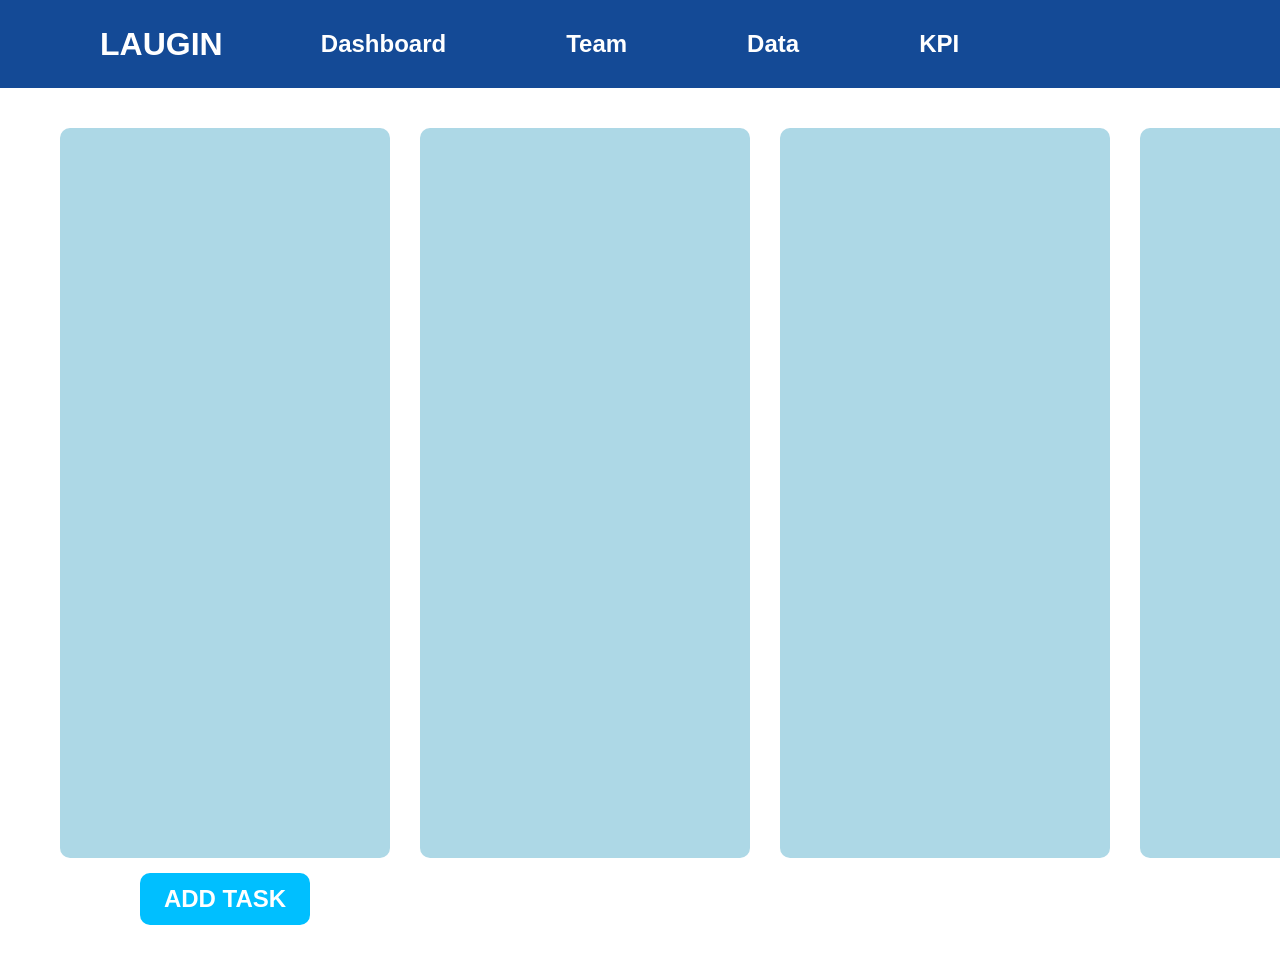
<file: laugin-project-planner/src/main/resources/index.html>
<!DOCTYPE html>
<html lang="en">
<head>
  <meta charset="UTF-8">
  <meta name="viewport" content="width=device-width, initial-scale=1.0">
  <title>Dashboard</title>
  <link rel="stylesheet" href="style.css">
</head>

<body>
<nav class="navbar">
  <h1 class="logo">LAUGIN</h1>
    <ul>
      <li><a href="index.html">Dashboard</a></li>
      <li><a href="">Team</a></li>
     <li><a href="">Data</a></li>
     <li><a href="">KPI</a></li>
    </ul>
</nav>

<div class="status"></div>

<div class="container-wrapper">
    <div class="container-column">
        <div id="task-container" class="container"></div>
        <button id="addtask" class="addtask">ADD TASK</button>
    </div>
    
    <div class="container-column">
        <div id="review-container" class="container"></div>
    </div>
    
    <div class="container-column">
        <div id="progress-container" class="container"></div>
    </div>
    
    <div class="container-column">
        <div id="billing-container" class="container"></div>
    </div>
</div>

<div id="task-form-modal" class="modal" style="display: none;">

  <div class="modal-content">
    <h2>Create Task</h2>
      <label>Task Title:</label>
        <input type="text" id="task-title">
        <label>Name:</label>
        <input type="text" id="task-name">
      <label>Date (Creation):</label>
    
<input type="date" id="task-date">
    
  <label>Caldera:</label>
    <select id="task-caldera">
      <option value="none">None</option>
      <option value="yes">Yes</option>
      <option value="no">No</option>
    </select>

  <label>If Caldera, Warranty:</label>
<select id="task-warranty">
<option value="none">None</option>
<option value="yes">Yes</option>
<option value="no">No</option>
</select>
<label>Social Security Number:</label>
<input type="text" id="task-ssn">
<label>Phone Number:</label>
<input type="tel" id="task-phone">
<label>Address:</label>
<input type="text" id="task-address">
<label>Email:</label>
<input type="email" id="task-email">
<label>Estimated Time:</label>
<input type="text" id="task-est-time">
<label>To be done by:</label>
<input type="date" id="task-due-date">
<label>Description of the problem:</label>
<textarea id="task-desc" rows="5"></textarea>
<button id="submit-task">Create Task</button>
<button id="close-form">Cancel</button>
</div>
</div>

<div id="task-detail-modal" class="modal" style="display: none;">

  <div class="modal-content">
  <h2>Task Details</h2>
    <p><strong>Task Title:</strong> <span id="detail-title"></span></p>
    <p><strong>Name:</strong> <span id="detail-name"></span></p>
    <p><strong>Date Created:</strong> <span id="detail-date"></span></p>
    <p><strong>Caldera:</strong> <span id="detail-caldera"></span></p>
    <p><strong>Warranty:</strong> <span id="detail-warranty"></span></p>
    <p><strong>Social Security Number:</strong> <span id="detail-ssn"></span></p>
    <p><strong>Phone Number:</strong> <span id="detail-phone"></span></p>
    <p><strong>Address:</strong> <span id="detail-address"></span></p>
    <p><strong>Email:</strong> <span id="detail-email"></span></p>
    <p><strong>Estimated Time:</strong> <span id="detail-est-time"></span></p>
    <p><strong>Due Date:</strong> <span id="detail-due-date"></span></p>
    <p><strong>Description:</strong> <span id="detail-desc"></span></p>

    <button id="close-detail">Close</button>
    <button id="edit-task">Edit</button>
    <button id="delete-task">Delete</button>
    <button id="move-to-review">Move to Review</button>
  </div>
</div>

<script src="script.js"></script>
</body>
</html>
</file>
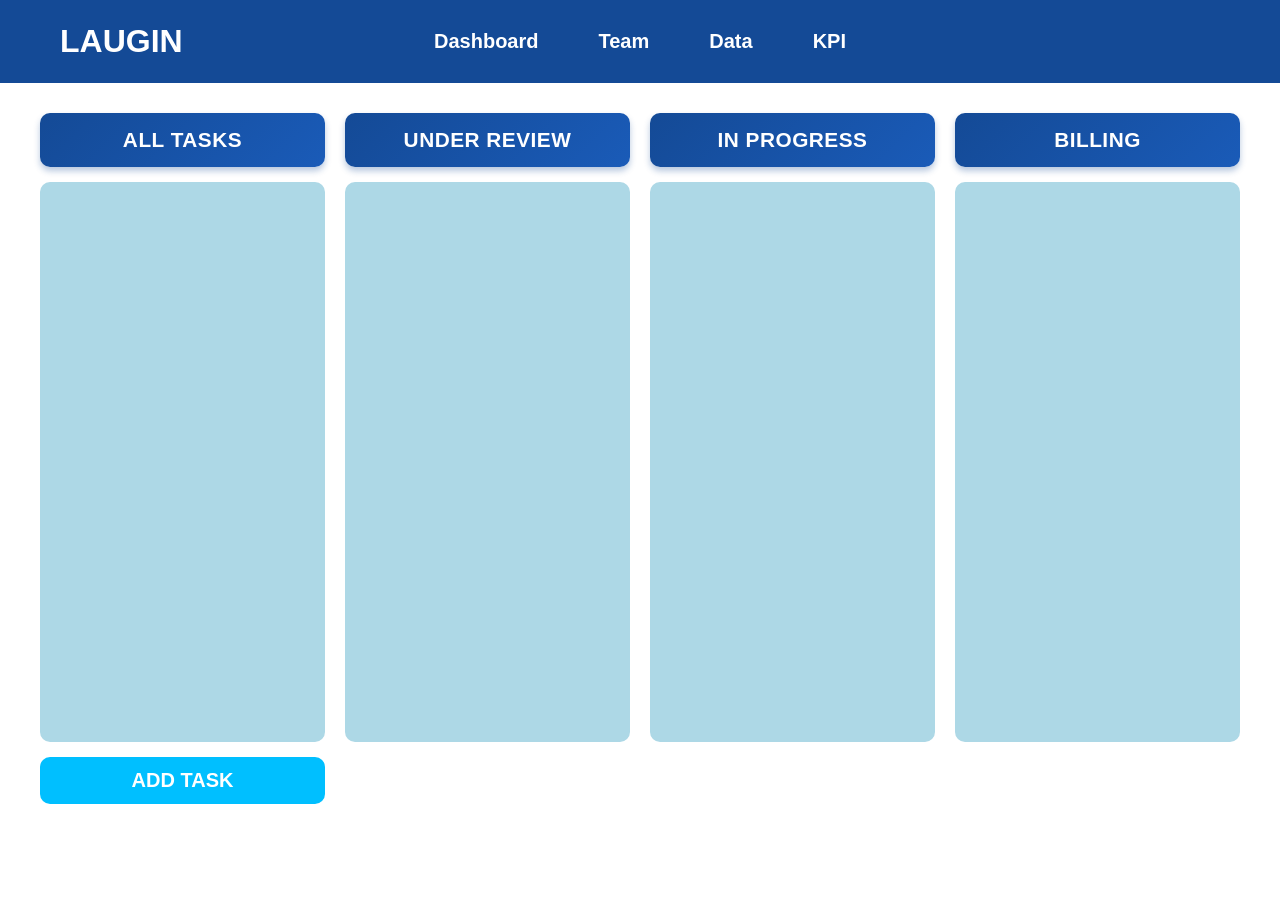
<file: laugin-project-planner/src/main/resources/src/main/resources/static/index.html>
<!DOCTYPE html>
<html lang="en">
<head>
  <meta charset="UTF-8" />
  <meta name="viewport" content="width=device-width, initial-scale=1.0" />
  <title>Dashboard</title>
  <link rel="stylesheet" href="style.css" />
</head>
<body>
  <nav class="navbar">
    <h1 class="logo">LAUGIN</h1>
    <ul>
      <li><a href="index.html">Dashboard</a></li>
      <li><a href="">Team</a></li>
      <li><a href="">Data</a></li>
      <li><a href="">KPI</a></li>
    </ul>
  </nav>

  <div class="status"></div>

  <div class="container-wrapper">
    <div class="container-column">
      <div class="column-header">All Tasks</div>
      <div id="task-container" class="container"></div>
      <button id="addtask" class="addtask">ADD TASK</button>
    </div>

    <div class="container-column">
      <div class="column-header">Under Review</div>
      <div id="review-container" class="container"></div>
    </div>

    <div class="container-column">
      <div class="column-header">In Progress</div>
      <div id="progress-container" class="container"></div>
    </div>

    <div class="container-column">
      <div class="column-header">Billing</div>
      <div id="billing-container" class="container"></div>
    </div>
  </div>

  <div id="task-form-modal" class="modal" style="display: none;">
    <div class="modal-content">
      <h2>Create Task</h2>

      <label>Task Title:</label>
      <input type="text" id="task-title" />

      <label>Name:</label>
      <input type="text" id="task-name" />

      <label>Date (Creation):</label>
      <input type="date" id="task-date" />

      <label>Caldera:</label>
      <select id="task-caldera">
        <option value="none">None</option>
        <option value="yes">Yes</option>
        <option value="no">No</option>
      </select>

      <label>If Caldera, Warranty:</label>
      <select id="task-warranty">
        <option value="none">None</option>
        <option value="yes">Yes</option>
        <option value="no">No</option>
      </select>

      <label>Social Security Number:</label>
      <input type="text" id="task-ssn" />

      <label>Phone Number:</label>
      <input type="tel" id="task-phone" />

      <label>Address:</label>
      <input type="text" id="task-address" />

      <label>Email:</label>
      <input type="email" id="task-email" />

      <label>Estimated Time In Hours:</label>
      <input type="text" id="task-est-time" />

      <label>To be done by:</label>
      <input type="date" id="task-due-date" />

      <label>Description of the problem:</label>
      <textarea id="task-desc" rows="5"></textarea>

      <button id="submit-task">Create Task</button>
      <button id="close-form">Cancel</button>
    </div>
  </div>

  <div id="task-detail-modal" class="modal" style="display: none;">
    <div class="modal-content">
      <h2>Task Details</h2>

      <p><strong>Task Title:</strong> <span id="detail-title"></span></p>
      <p><strong>Name:</strong> <span id="detail-name"></span></p>
      <p><strong>Date Created:</strong> <span id="detail-date"></span></p>
      <p><strong>Caldera:</strong> <span id="detail-caldera"></span></p>
      <p><strong>Warranty:</strong> <span id="detail-warranty"></span></p>
      <p><strong>Social Security Number:</strong> <span id="detail-ssn"></span></p>
      <p><strong>Phone Number:</strong> <span id="detail-phone"></span></p>
      <p><strong>Address:</strong> <span id="detail-address"></span></p>
      <p><strong>Email:</strong> <span id="detail-email"></span></p>
      <p><strong>Estimated Time:</strong> <span id="detail-est-time"></span></p>
      <p><strong>Due Date:</strong> <span id="detail-due-date"></span></p>
      <p><strong>Description:</strong> <span id="detail-desc"></span></p>

      <button id="close-detail">Close</button>
      <button id="edit-task">Edit</button>
      <button id="delete-task">Delete</button>
      <button id="move-to-review">Move to Review</button>
      <button id="move-to-in-progress">Move To In Progress</button>
      <button id="move-to-billing">Move To Billing</button>

    </div>
  </div>

  <script src="script.js"></script>
</body>
</html>
</file>
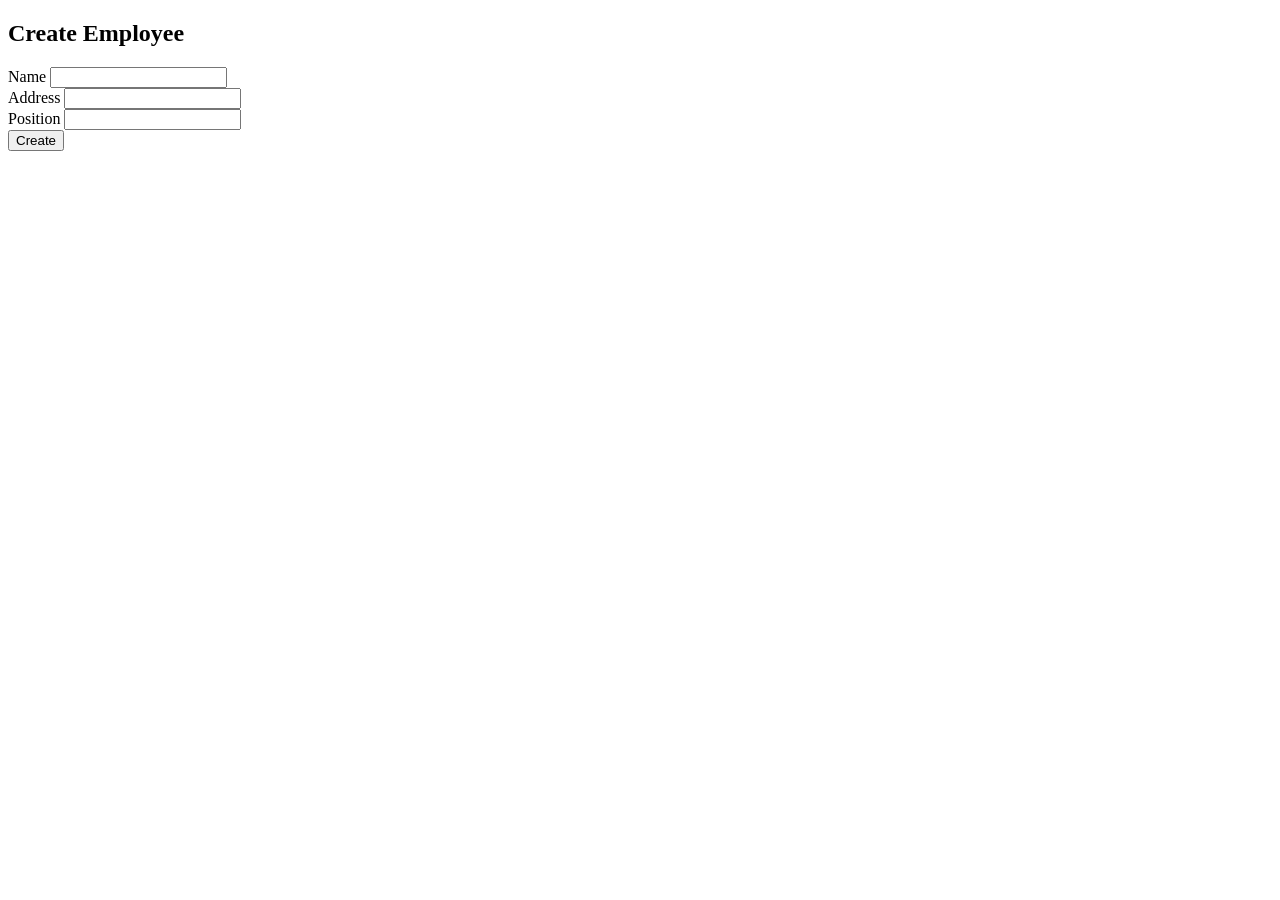
<file: laugin-project-planner/src/main/resources/static/projectForm.html>
<!DOCTYPE html>
<html lang="en">
<head><meta charset="UTF-8"><title>Create Employee (Minimal)</title></head>
<body>
<h2>Create Employee</h2>
<form action="/projects/create" method="post">
    <div>
        <label for="name">Name</label>
        <input id="name" name="name">
    </div>
    <div>
        <label for="address">Address</label>
        <input id="address" name="address">
    </div>
    <div>
        <label for="phoneNum">Position</label>
        <input id="phoneNum" name="phoneNum">
    </div>
    <button type="submit">Create</button>
</form>
</body>
</html>
</file>
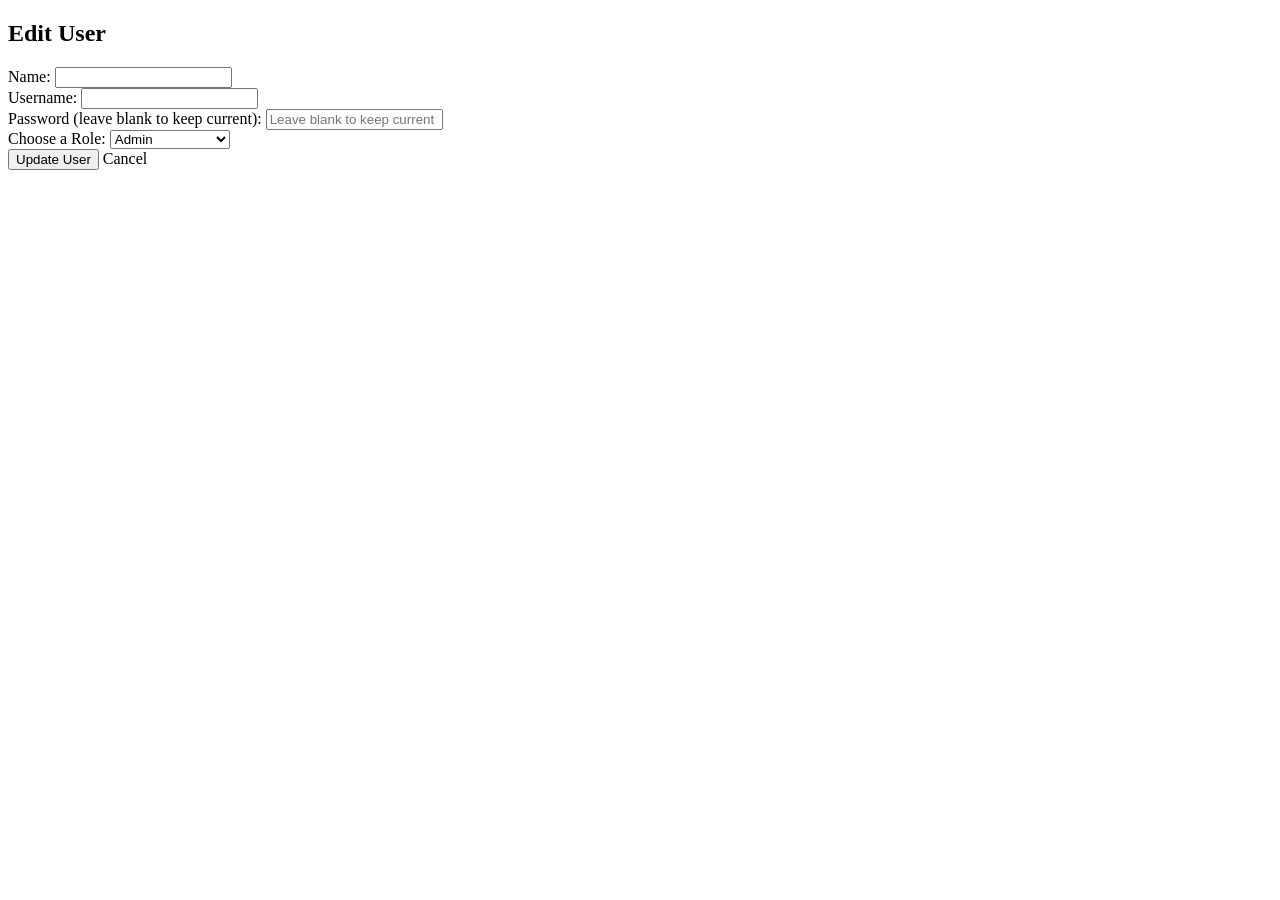
<file: laugin-project-planner/src/main/resources/templates/edit-user.html>
<!DOCTYPE html>
<html xmlns:th="http://www.thymeleaf.org" lang="eng">
<head>
    <meta charset="UTF-8">
    <meta name="viewport" content="width=device-width, initial-scale=1.0">
    <meta name="_csrf" th:content="${_csrf.token}">
    <meta name="_csrf_header" th:content="${_csrf.headerName}">
    <title>Edit User</title>
    <link rel="stylesheet" th:href="@{/styles/style.css}">
    <link rel="stylesheet" th:href="@{/styles/navbar.css}">
    <link rel="stylesheet" th:href="@{/styles/users.css}">
</head>
<body th:data-message="${message}" th:data-message-type="${messageType}">
<div th:replace="~{fragments/navbar :: navbar}"></div>

<h2>Edit User</h2>

<form id="edit-user" th:action="@{/users/edit/{id}(id=${user.id})}" method="post">
    <div>
        <label for="name">Name:</label>
        <input type="text" id="name" name="name" th:value="${user.name}" required>
    </div>

    <div>
        <label for="username">Username:</label>
        <input type="text" id="username" name="username" th:value="${user.username}" required>
    </div>

    <div>
        <label for="password">Password (leave blank to keep current):</label>
        <input type="password" id="password" name="password" placeholder="Leave blank to keep current">
    </div>

    <div>
        <label for="role">Choose a Role:</label>
        <select id="role" name="role">
            <option value="ADMIN" th:selected="${user.role == 'ADMIN'}">Admin</option>
            <option value="PM" th:selected="${user.role == 'PM'}">Project Manager</option>
        </select>
    </div>

    <button type="submit">Update User</button>
    <a th:href="@{/users}" class="btn-cancel">Cancel</a>
</form>

<script>
    document.addEventListener("DOMContentLoaded", () => {
        const msg = document.body.dataset.message;
        const type = document.body.dataset.messageType || 'success';

        if (msg) {
            showToast(msg, type);
        }
    });

    function showToast(message, type) {
        const toast = document.createElement('div');
        toast.className = `toast ${type}`;
        toast.textContent = message;
        document.body.appendChild(toast);

        setTimeout(() => toast.remove(), 3000);
    }
</script>

</body>
</html>
</file>
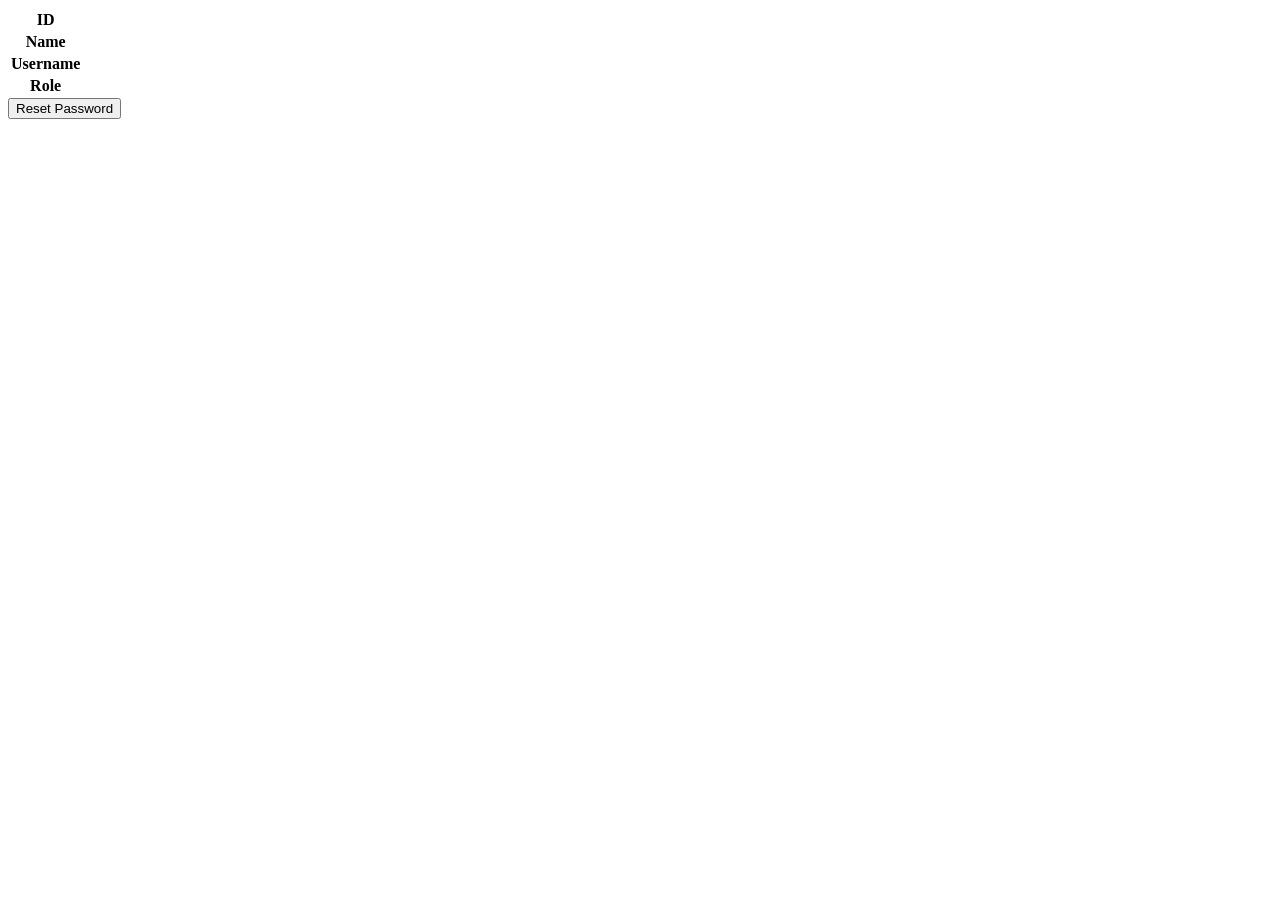
<file: laugin-project-planner/src/main/resources/templates/profile.html>
<!DOCTYPE html>
<html lang="en">
<head>
    <meta charset="UTF-8">
    <title>Profile</title>
    <meta name="_csrf" th:content="${_csrf.token}">
    <meta name="_csrf_header" th:content="${_csrf.headerName}">
    <link rel="stylesheet" th:href="@{/styles/style.css}">
    <link rel="stylesheet" th:href="@{/styles/navbar.css}">
    <link rel="stylesheet" th:href="@{/styles/users.css}">
</head>
<body>
<div th:replace="~{fragments/navbar :: navbar}"></div>

<table id="profiletable">
    <tr>
        <th>ID</th>
        <td th:text="${user.id}"></td>
    </tr>
    <tr>
        <th>Name</th>
        <td th:text="${user.name}"></td>
    </tr>
    <tr>
        <th>Username</th>
        <td th:text="${user.username}"></td>
    </tr>
    <tr>
        <th>Role</th>
        <td th:text="${user.role}"></td>
    </tr>
</table>

<div>
    <form id="resetpassword">
    <button type="button">Reset Password</button>
    </form>
</div>


</body>
</html>
</file>
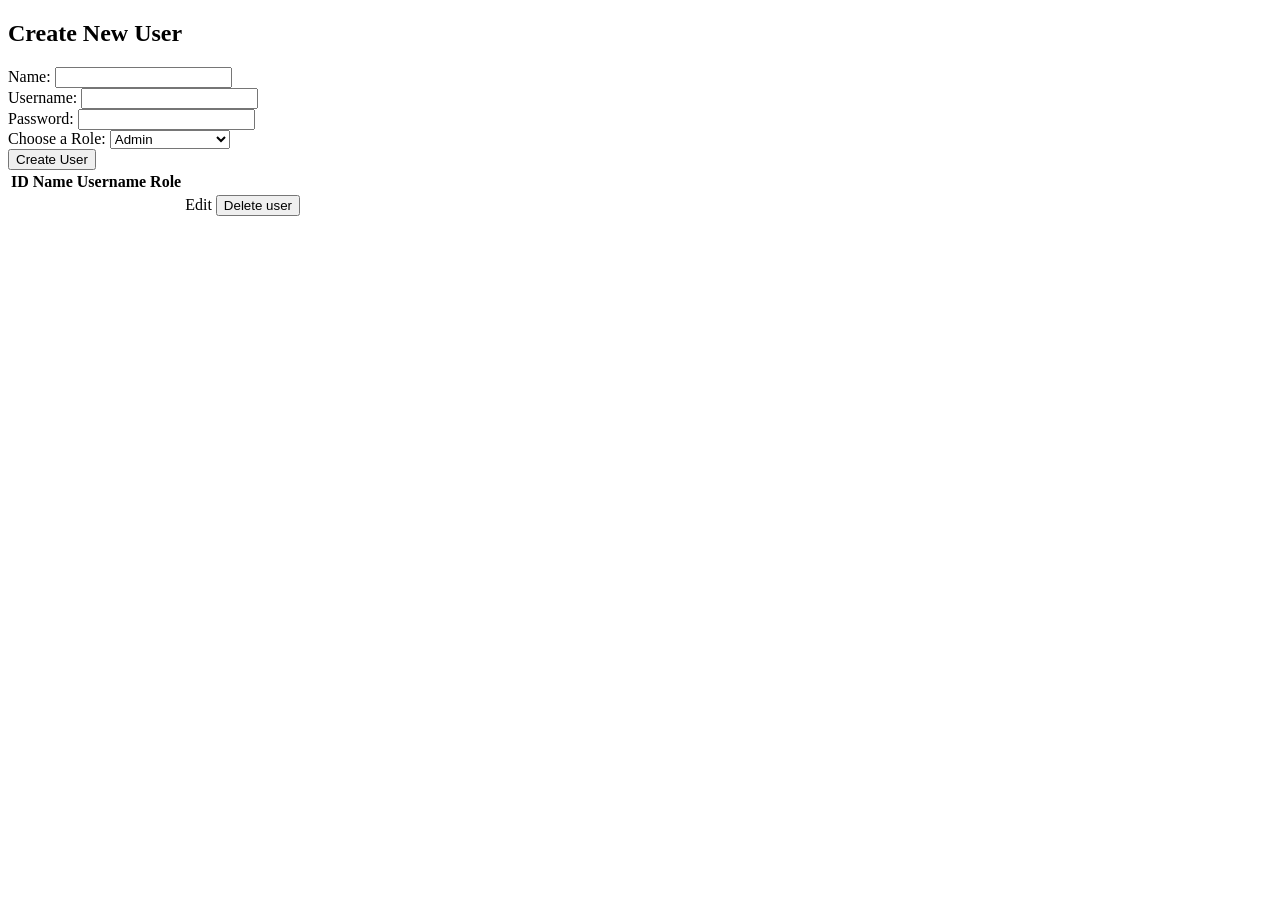
<file: laugin-project-planner/src/main/resources/templates/users.html>
<!DOCTYPE html>
<html xmlns:th="http://www.thymeleaf.org" lang="eng">
<head>
    <meta charset="UTF-8">
    <meta name="viewport" content="width=device-width, initial-scale=1.0">
    <meta name="_csrf" th:content="${_csrf.token}">
    <meta name="_csrf_header" th:content="${_csrf.headerName}">
    <title>Users</title>
    <link rel="stylesheet" th:href="@{/styles/style.css}">
    <link rel="stylesheet" th:href="@{/styles/navbar.css}">
    <link rel="stylesheet" th:href="@{/styles/users.css}">

</head>
<body th:data-message="${message}" th:data-message-type="${messageType}">
<div th:replace="~{fragments/navbar :: navbar}"></div>

<h2>Create New User</h2>

<form id="createuser" th:action="@{/users/create}" method="post">
    <div>
        <label for="name">Name:</label>
        <input type="text" id="name" name="name" required>
    </div>

    <div>
        <label for="username">Username:</label>
        <input type="text" id="username" name="username" required>
    </div>

    <div>
        <label for="password">Password:</label>
        <input type="text" id="password" name="password" required>
    </div>

    <div>
        <label for="role">Choose a Role:</label>
            <select id="role" name="role">
                <option value="ADMIN">Admin</option>
                <option value="PM">Project Manager</option>
            </select >
    </div>

    <button type="submit">Create User</button>
</form>


<table id="usertable">
    <tr>
        <th>ID</th>
        <th>Name</th>
        <th>Username</th>
        <th>Role</th>
        <th></th>
    </tr>
    <tr th:each="user : ${users}">
        <td th:text="${user.id}"></td>
        <td th:text="${user.name}"></td>
        <td th:text="${user.username}"></td>
        <td th:text="${user.role}"></td>
        <td>
            <a th:href="@{/users/edit/{id}(id=${user.id})}" class="btn-edit">Edit</a>
        </td>
        <td>
            <form id="deleteuser" th:action="@{/users/delete}" method="post">
                <input type="hidden" th:name="userId" th:value="${user.id}"/>
                <input type="hidden" th:name="${_csrf.parameterName}" th:value="${_csrf.token}" />
                <button type="submit">Delete user</button>
            </form>
        </td>
    </tr>
</table>

<script>
    document.addEventListener("DOMContentLoaded", () => {
        const msg = document.body.dataset.message;
        const type = document.body.dataset.messageType || 'success';

        console.log("Message:", msg);  // DEBUG
        console.log("Type:", type);     // DEBUG999*---

        if (msg) {
            showToast(msg, type);
        }
    });

    function showToast(message, type) {
        const toast = document.createElement('div');
        toast.className = `toast ${type}`;
        toast.textContent = message;
        document.body.appendChild(toast);

        setTimeout(() => toast.remove(), 5000);
    }
</script>


</body>
</html>
</file>
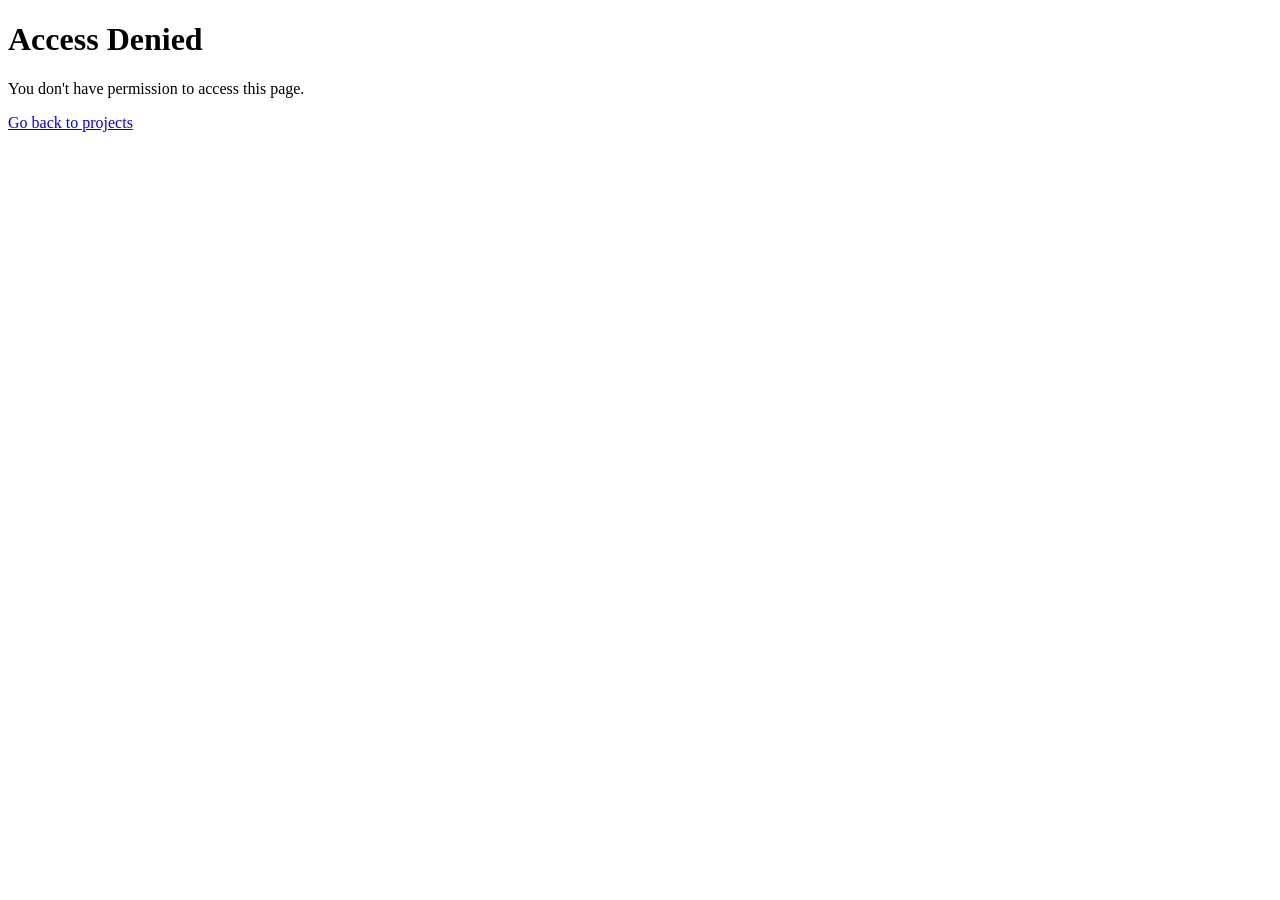
<file: laugin-project-planner/src/main/resources/templates/error/access-denied.html>
<!DOCTYPE html>
<html lang="en">
<head>
    <meta charset="UTF-8">
    <title>Access Denied</title>
</head>
<body>
    <h1>Access Denied</h1>
    <p>You don't have permission to access this page.</p>
    <a href="/projects/">Go back to projects</a>
</body>
</html>
</file>
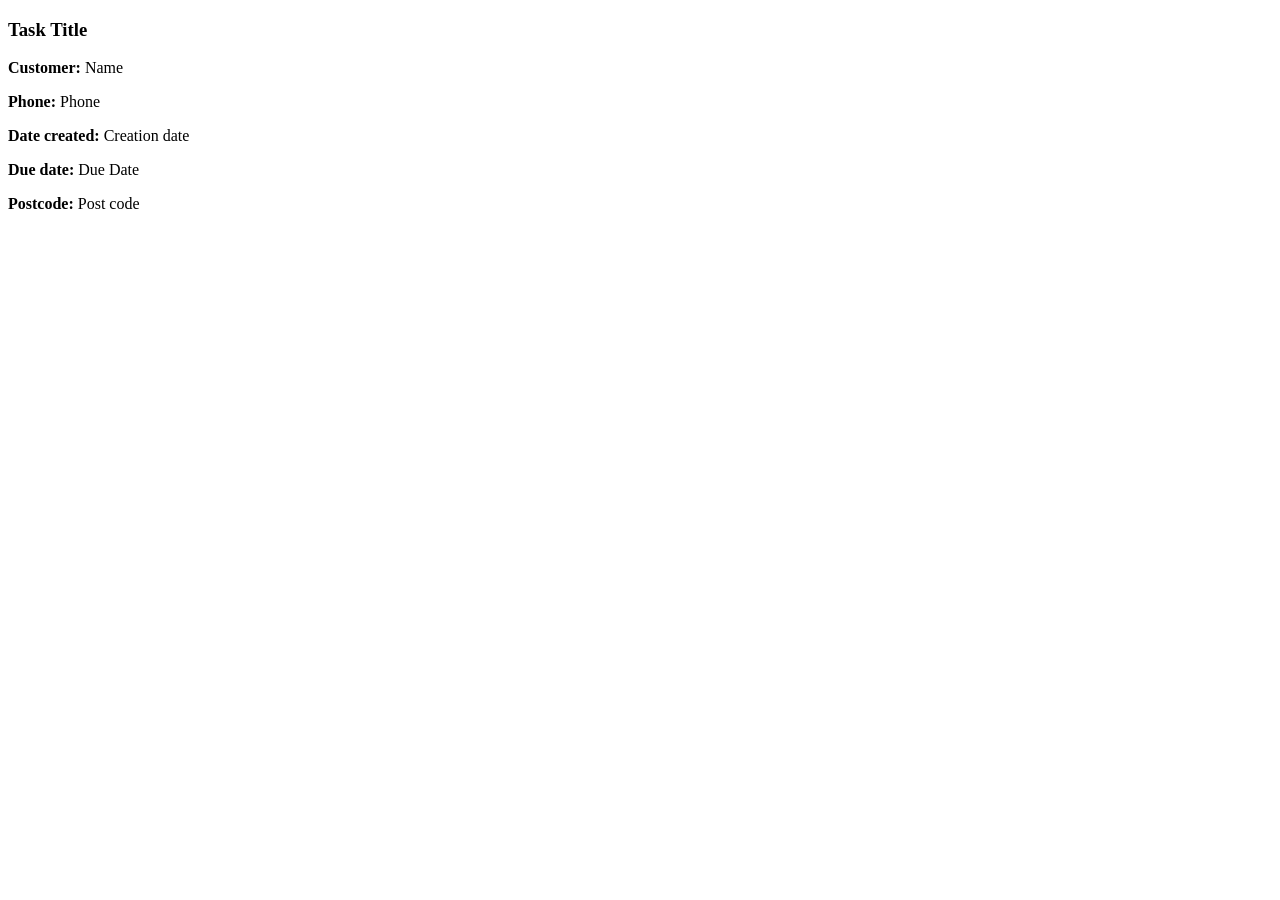
<file: laugin-project-planner/src/main/resources/templates/fragments/project-box.html>
<!DOCTYPE html>
<html xmlns:th="http://www.thymeleaf.org">
<body>

<div th:fragment="projectBox(project)"
     onclick="openProjectDetail(this)"
     class="project-box"
     th:classappend="${project.priority == 'Green' ? 'priority-green' : (project.priority == 'Yellow' ? 'priority-yellow' : 'priority-red')}"
     th:data-id="${project.id}"
     th:data-title="${project.title}"
     th:data-name="${project.name}"
     th:data-date="${project.date}"
     th:data-caldera="${project.caldera}"
     th:data-warranty="${project.warranty}"
     th:data-ssn="${project.ssn}"
     th:data-phone="${project.phoneNum}"
     th:data-address="${project.address}"
     th:data-email="${project.email}"
     th:data-hours="${project.hours}"
     th:data-due-date="${project.estDueDate}"
     th:data-description="${project.description}"
     th:data-status="${project.status}"
     th:data-postcode="${project.postCode}"
     th:attr="draggable=${project.status != 'allProjects'}">

<h3 th:text="${project.title}">Task Title</h3>
    <p><strong>Customer:</strong> <span th:text="${project.name}">Name</span></p>
    <p><strong>Phone:</strong> <span th:text="${project.phoneNum}">Phone</span></p>
    <p><strong>Date created:</strong> <span th:text="${project.date}">Creation date</span></p>
    <p><strong>Due date:</strong> <span th:text="${project.estDueDate}">Due Date</span></p>
    <p><strong>Postcode:</strong> <span th:text="${project.postCode}">Post code</span></p>
</div>

</body>
</html>
</file>
<file: laugin-project-planner/src/main/resources/style.css>
body {
    margin: 0;
    background-color: #fff;
    font-family: sans-serif;
}

.navbar {
    display: flex;
    justify-content: center;
    align-items: center;
    background-color: #144A96;
    padding: 30px 60px;
}

.logo {
    position: absolute;
    left: 100px;
    color: white;
    margin: 0;
    font-size: xx-large;
}

.navbar ul {
    list-style: none;
    display: flex;
    gap: 120px;
    margin: 0;
    padding: 0;
}

.navbar a {
    color: white;
    text-decoration: none;
    font-weight: bold;
    font-size: x-large;
}

.navbar a:hover {
    color: #00bfff;
}

.container-wrapper {
    display: flex;
    justify-content: space-evenly;
    align-items: flex-start;
    padding: 40px 60px;
    gap: 30px;
}

.container-column {
    display: flex;
    flex-direction: column;
    align-items: center;
}

.container {
    display: flex;
    flex-direction: column;
    gap: 10px;
    width: 300px;
    height: 700px;
    background-color: lightblue;
    border-radius: 10px;
    padding: 15px;
    overflow-y: auto;
}

.task {
    height: auto;
    width: 100%;
    background-color: #144A96;
    color: white;
    padding: 15px;
    border-radius: 5px;
    display: block;
    flex-shrink: 0;
    cursor: pointer;
    box-sizing: border-box;
}

.task:hover {
    background-color: #1a5bb8;
}

#addtask {
    margin-top: 15px;
    background-color: #00bfff;
    color: white;
    padding: 12px 24px;
    border-radius: 10px;
    font-weight: bold;
    font-size: x-large;
    border: none;
    cursor: pointer;
}

#addtask:hover {
    background-color: #009fcc;
}

.modal {
    display: none;
    position: fixed;
    top: 0;
    left: 0;
    width: 100%;
    height: 100%;
    background-color: rgba(0, 0, 0, 0.5);
    justify-content: center;
    align-items: center;
    z-index: 101;
}

.modal-content {
    background: white;
    padding: 20px;
    border-radius: 10px;
    max-width: 500px;
    width: 90%;
    max-height: 90%;
    overflow-y: auto;
}

.modal-content h2 {
    margin-top: 0;
}

.modal-content label {
    display: block;
    margin-top: 10px;
    font-weight: bold;
}

.modal-content input,
.modal-content select,
.modal-content textarea {
    width: 100%;
    margin-top: 5px;
    padding: 8px;
    border-radius: 5px;
    border: 1px solid #ccc;
    box-sizing: border-box;
}

.modal-content button {
    margin-top: 15px;
    margin-right: 10px;
    padding: 10px 20px;
    border: none;
    border-radius: 5px;
    cursor: pointer;
    font-weight: bold;
}

#submit-task {
    background-color: #144A96;
    color: white;
}

#close-form,
#close-detail {
    background-color: #ccc;
}

#edit-task {
    background-color: #00bfff;
    color: white;
}

#delete-task {
    background-color: #ff4444;
    color: white;
}

#move-to-review {
    background-color: #28a745;
    color: white;
}
</file>
<file: laugin-project-planner/src/main/resources/src/main/resources/static/style.css>
* {
  box-sizing: border-box;
}

body {
  margin: 0;
  background-color: #fff;
  font-family: sans-serif;
  min-height: 100vh;
  display: flex;
  flex-direction: column;
}

.navbar {
  display: flex;
  justify-content: center;
  align-items: center;
  background-color: #144A96;
  padding: 30px 60px;
  position: relative;
  flex-shrink: 0;
}

.logo {
  position: absolute;
  left: 60px;
  color: white;
  margin: 0;
  font-size: 2rem;
}

.navbar ul {
  list-style: none;
  display: flex;
  gap: 120px;
  margin: 0;
  padding: 0;
}

.navbar a {
  color: white;
  text-decoration: none;
  font-weight: bold;
  font-size: 1.5rem;
  transition: color 0.3s;
}

.navbar a:hover {
  color: #00bfff;
}

.container-wrapper {
  display: flex;
  justify-content: center;
  align-items: flex-start;
  padding: 40px 60px;
  gap: 30px;
  flex: 1;
  max-width: 1920px;
  margin: 0 auto;
  width: 100%;
}

.container-column {
  display: flex;
  flex-direction: column;
  align-items: center;
  flex: 1;
  max-width: 350px;
  min-width: 280px;
}

.column-header {
  width: 100%;
  background: linear-gradient(135deg, #144A96 0%, #1a5bb8 100%);
  color: white;
  text-align: center;
  padding: 15px 20px;
  border-radius: 10px;
  font-size: 1.3rem;
  font-weight: bold;
  margin-bottom: 15px;
  box-shadow: 0 4px 6px rgba(20, 74, 150, 0.3);
  letter-spacing: 0.5px;
  text-transform: uppercase;
  position: relative;
  overflow: hidden;
}

.column-header::before {
  content: '';
  position: absolute;
  top: 0;
  left: -100%;
  width: 100%;
  height: 100%;
  background: linear-gradient(90deg, transparent, rgba(255, 255, 255, 0.2), transparent);
  transition: left 0.5s;
}

.column-header:hover::before {
  left: 100%;
}

.container {
  display: flex;
  flex-direction: column;
  gap: 10px;
  width: 100%;
  height: calc(100vh - 340px);
  min-height: 450px;
  background-color: lightblue;
  border-radius: 10px;
  padding: 15px;
  overflow-y: auto;
}

.task {
  height: auto;
  width: 100%;
  background-color: #144A96;
  color: white;
  padding: 15px;
  border-radius: 5px;
  display: block;
  flex-shrink: 0;
  cursor: pointer;
  transition: background-color 0.3s;
}

.task:hover {
  background-color: #1a5bb8;
}

#addtask {
  margin-top: 15px;
  background-color: #00bfff;
  color: white;
  padding: 12px 24px;
  border-radius: 10px;
  font-weight: bold;
  font-size: 1.25rem;
  border: none;
  cursor: pointer;
  width: 100%;
  transition: background-color 0.3s;
}

#addtask:hover {
  background-color: #009fcc;
}

.modal {
  display: none;
  position: fixed;
  top: 0;
  left: 0;
  width: 100%;
  height: 100%;
  background-color: rgba(0, 0, 0, 0.5);
  justify-content: center;
  align-items: center;
  z-index: 101;
}

.modal-content {
  background: white;
  padding: 30px;
  border-radius: 10px;
  max-width: 500px;
  width: 90%;
  max-height: 85vh;
  overflow-y: auto;
}

.modal-content h2 {
  margin-top: 0;
  color: #144A96;
}

.modal-content label {
  display: block;
  margin-top: 10px;
  font-weight: bold;
  color: #333;
}

.modal-content input,
.modal-content select,
.modal-content textarea {
  width: 100%;
  margin-top: 5px;
  padding: 10px;
  border-radius: 5px;
  border: 1px solid #ccc;
  font-size: 1rem;
  font-family: sans-serif;
}

.modal-content textarea {
  resize: vertical;
}

.modal-content button {
  margin-top: 15px;
  margin-right: 10px;
  padding: 10px 20px;
  border: none;
  border-radius: 5px;
  cursor: pointer;
  font-weight: bold;
  font-size: 1rem;
  transition: opacity 0.3s;
}

.modal-content button:hover {
  opacity: 0.9;
}

#submit-task {
  background-color: #144A96;
  color: white;
}

#close-form,
#close-detail {
  background-color: #ccc;
}

#edit-task {
  background-color: #00bfff;
  color: white;
}

#delete-task {
  background-color: #ff4444;
  color: white;
}

#move-to-review {
  background-color: #28a745;
  color: white;
}

#move-to-in-progress{
    background-color: #28a745;
    color: white;
}

#move-to-billing{
    background-color: #28a745;
    color: white;
}

/* DO NOT CHANGE IT CONTOLS THE SIZE*/
@media (max-width: 1600px) {
  .navbar ul {
    gap: 80px;
  }
  
  .container-wrapper {
    gap: 20px;
    padding: 30px 40px;
  }
}

@media (max-width: 1400px) {
  .navbar ul {
    gap: 60px;
  }
  
  .navbar a {
    font-size: 1.25rem;
  }
  
  .container-column {
    max-width: 300px;
    min-width: 250px;
  }
}

@media (max-width: 1200px) {
  .logo {
    left: 40px;
    font-size: 1.5rem;
  }
  
  .navbar ul {
    gap: 40px;
  }
  
  .navbar a {
    font-size: 1.1rem;
  }
  
  .container-wrapper {
    padding: 20px 30px;
  }
}
</file>
